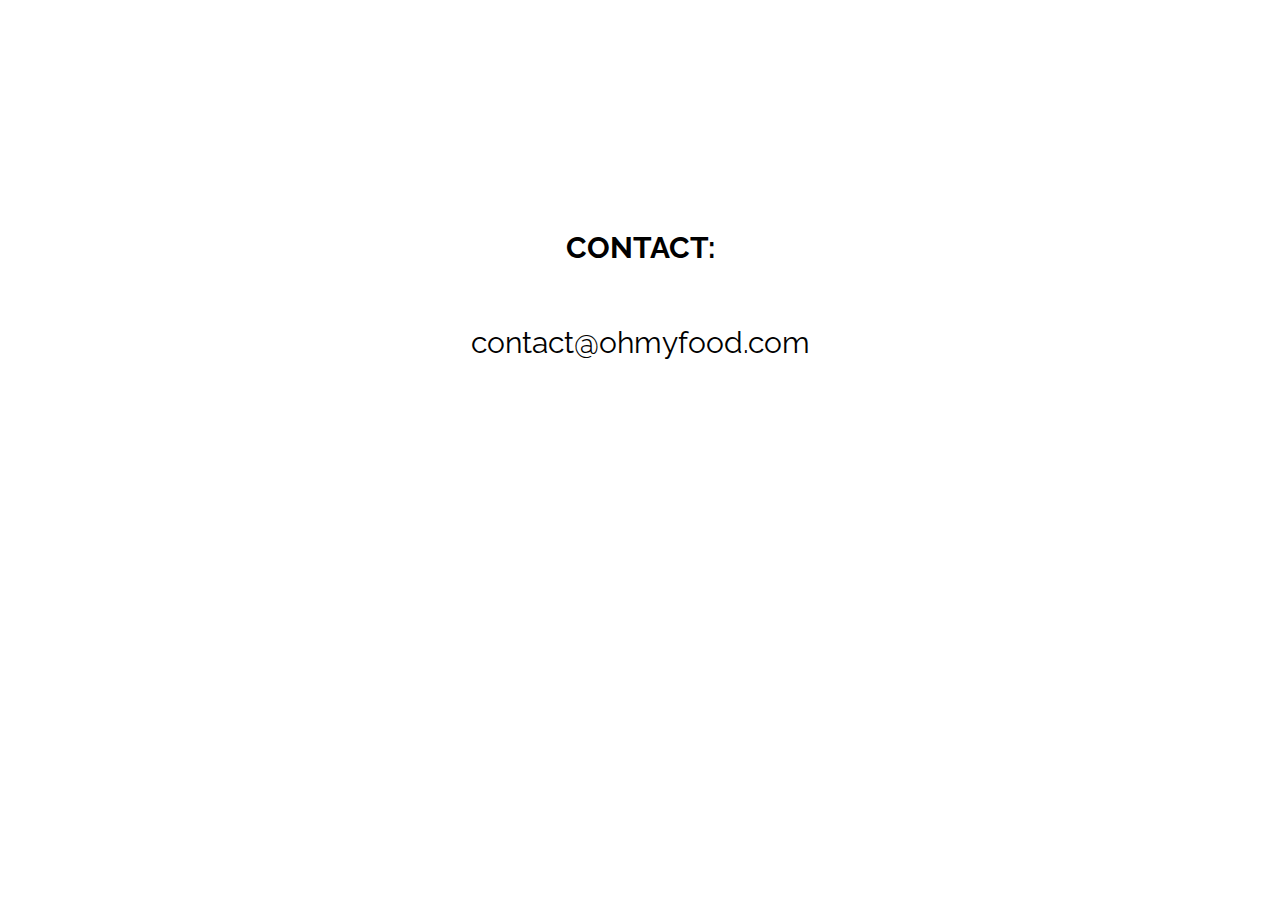
<file: restaurants/contact.html>
<!DOCTYPE html>
<html lang="fr">

<head>
    <!-- Titre invisible sur le site mais pour permettre meilleur référencement par les moteurs de recherche -->
    <title> ohmyfood</title>
    <!-- Creation de la connection avec le fichier style.css -->
    <link rel="stylesheet" href="contact-style.css">

    <!-- Partie html du code pour import Police Raleway -->
    <link rel="preconnect" href="https://fonts.googleapis.com">
    <link rel="preconnect" href="https://fonts.gstatic.com" crossorigin>
    <link href="https://fonts.googleapis.com/css2?family=Fuggles&family=Inclusive+Sans&family=Mooli&family=Raleway:wght@500&display=swap" rel="stylesheet">

</head>

<body>
    <header>

    </header>

    <main>

        <div class="contact-bloc">

                <p> <strong>CONTACT:</strong></p>

                <p> contact@ohmyfood.com </p>
          
        </div> 

    </main>

    <footer>

    </footer>  

</body>

</html>
</file>
<file: restaurants/contact-style.css>
body {   
    font-family: 'Fuggles', cursive;
    font-family: 'Inclusive Sans', sans-serif;
    font-family: 'Mooli', sans-serif;
    font-family: 'Raleway', sans-serif;
    font-size: 12px;
    margin:auto; 
 
}


.contact-bloc{
    display: flex;
    flex-direction: column;
    align-items: center;
    justify-content: center;
    margin-top: 200px;
    font-size: 30px;
}
</file>
